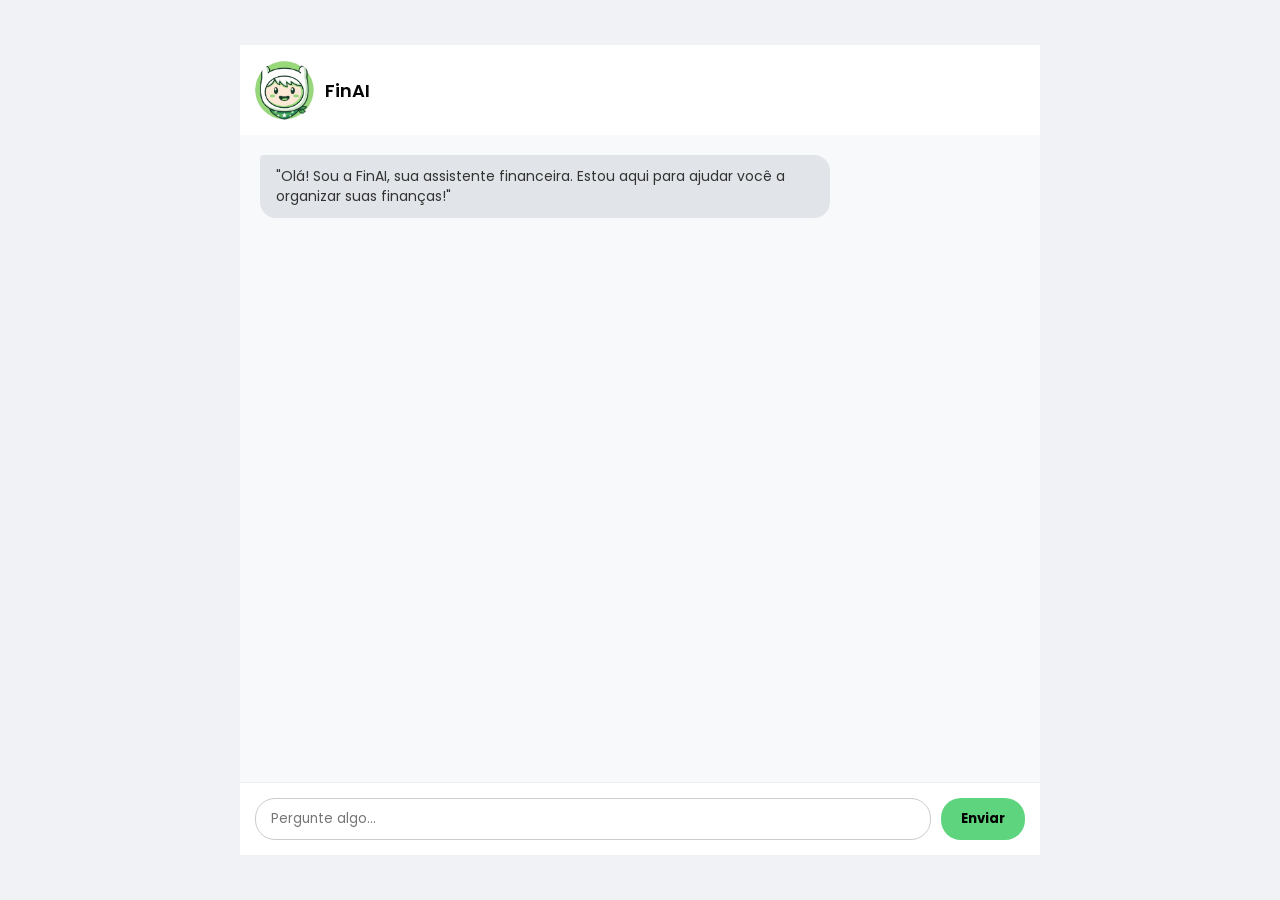
<file: Desafio/frontend/index.html>
<!DOCTYPE html>
<html lang="pt-br">
<head>
    <meta charset="UTF-8">
    <meta name="viewport" content="width=device-width, initial-scale=1.0">
    <link rel="preconnect" href="https://fonts.googleapis.com">
<link rel="preconnect" href="https://fonts.gstatic.com" crossorigin>
<link href="https://fonts.googleapis.com/css2?family=Poppins:ital,wght@0,100;0,200;0,300;0,400;0,500;0,600;0,700;0,800;0,900;1,100;1,200;1,300;1,400;1,500;1,600;1,700;1,800;1,900&display=swap" rel="stylesheet">
    <title>FinAI</title>
</head>
<body>
    <style>
        *{ 
            margin: 0; 
            padding: 0;
            box-sizing: border-box;
            font-family: "Poppins", sans-serif;
        }
        body{
            background-color: #f0f2f5;
            display: flex; 
            justify-content: center; 
            align-items: center; 
            height: 100vh; 
        }

        /*Caixa do chat*/
        .chat-container{
            width: 100%; 
            max-width: 800px; 
            height: 90vh; 
            background-color: #ffffff;
            display: flex;
            flex-direction: column; 
            overflow: hidden; 
        }

        /*Cabeçalho do chat*/
        .chat-header{
            color: rgb(7, 7, 7);
            padding: 15px; 
        }
        .logo-area{
            display: flex; 
            align-items: center; 
            gap: 10px; 

        }
        .logo{
            border-radius: 50%; 
            width: 60px;
            height: 60px;
            display: flex; 
            justify-content: center; 
            align-items: center; 
            overflow: hidden; 
            padding: 0; 
        }
        .logo img{
            width: 100%; 
            height: auto; 
        }
        .titulo{
            font-size: 18px; 
            font-weight: 600;
        }

        /*Área de mensagens, conteúdo principal*/
        .conteudo{
            flex: 1; 
            background-color: #f8f9fa;
            overflow-y: auto; 
            padding: 20px; 
            display: flex; 
            flex-direction: column; 
            gap: 15px; 
        }

        /*Estilo para as mensagens*/
        .mensagem{
            max-width: 75%; 
            padding: 12px 16px; 
            border-radius: 16px; 
            font-size: 14px; 
            line-height: 1.4; 
        }

        /*Mensagem da IA*/
        .mensagemIA{
            background-color: #e1e4e8; 
            color: #333333; 
            align-self: flex-start; 
            border-top-left-radius: 4px; 
        }

        /*Mensagem do usuário*/
        .mensagem-user{
            background-color: #2e7d32;
            color: white;
            align-self: flex-end;
            border-bottom-right-radius: 4px;
        }

        /*Barra de digitação*/
        .rodape{
            padding: 15px; 
            background-color: #ffffff;
            border-top: 1px solid #eee; 
            display: flex; 
            gap: 10px; 
        }
        .rodape input{
            flex: 1; 
            padding: 10px 15px; 
            border: 1px solid #cccccc; 
            border-radius: 20px; 
            outline: none; 
        }
        .enviar{
            background-color: #5FD47E;
            color: rgb(0, 0, 0);
            border: none;
            padding: 0 20px; 
            border-radius: 20px; 
            font-weight: bold; 
            cursor: pointer;
        }

    </style>

    <div class="chat-container"> <!---Caixa do chat  -->
        <header class="chat-header"> <!---Cabeçalho do chat  -->
            <div class="logo-area">
            <div class="logo"><img src="FinAI2.png" alt=""></div> 
            <h1 class="titulo">FinAI</h1>
            </div>
        </header>

        <main class="conteudo" id="conteudo"> <!---Área de mensagens, conteúdo principal -->
            <div class="mensagem mensagemIA"> <!---message define o tamnho da fonte, messageIA é msg da IA  -->
                "Olá! Sou a FinAI, sua assistente financeira. Estou aqui para ajudar você a organizar suas finanças!"
            </div>
        </main>

        <footer class="rodape"> <!---Barra de digitação  -->
            <input type="text" id="texto" placeholder="Pergunte algo..." onkeypress="verificarEnter(event)">  <!---Evento para enviar mensagem ao pressionar Enter-->
            <button type="button" class="enviar" onclick="enviarMensagem()">Enviar</button> <!----Quando clicar no botão, vai exucutar uma funçaõ-->
        </footer>
    </div>
    
    <script>
        const menssagens = document.getElementById('conteudo'); 
        const input = document.getElementById('texto'); 
    
        //Construindo o balão de mensagem 
        function criarMsg(texto, tipo){ 
            const div = document.createElement('div'); 

            if(tipo == 'user'){
                div.className = 'mensagem mensagem-user'; 
            } else {
                div.className = 'mensagem mensagemIA'; 
            }

            div.textContent = texto; 
            menssagens.appendChild(div); 
            }

        //Função de envio
        async function enviarMensagem(){
            const texto = input.value; 

            if(texto.trim() === ''){ 
                return;
            }

            criarMsg(texto, 'user'); 
            input.value = ''; 

            try {
                const response = await fetch('http://localhost:5000/chat', { 
                    method: 'POST',
                    headers: {
                    'Content-Type': 'application/json' 
                    },
                   body: JSON.stringify({ mensagem: texto }) 
                });

                const data = await response.json(); 
                
                criarMsg(data.resposta, 'bot'); 
            } catch (error) {
                console.error('Erro ao enviar mensagem:', 'bot'); 
            }
        }
        //Função para enviar mensagem ao pressionar Enter
        function verificarEnter(event){
            if(event.key === 'Enter'){ 
                enviarMensagem(); 
            }
        }

    
    </script>
</body>
</html>
</file>
